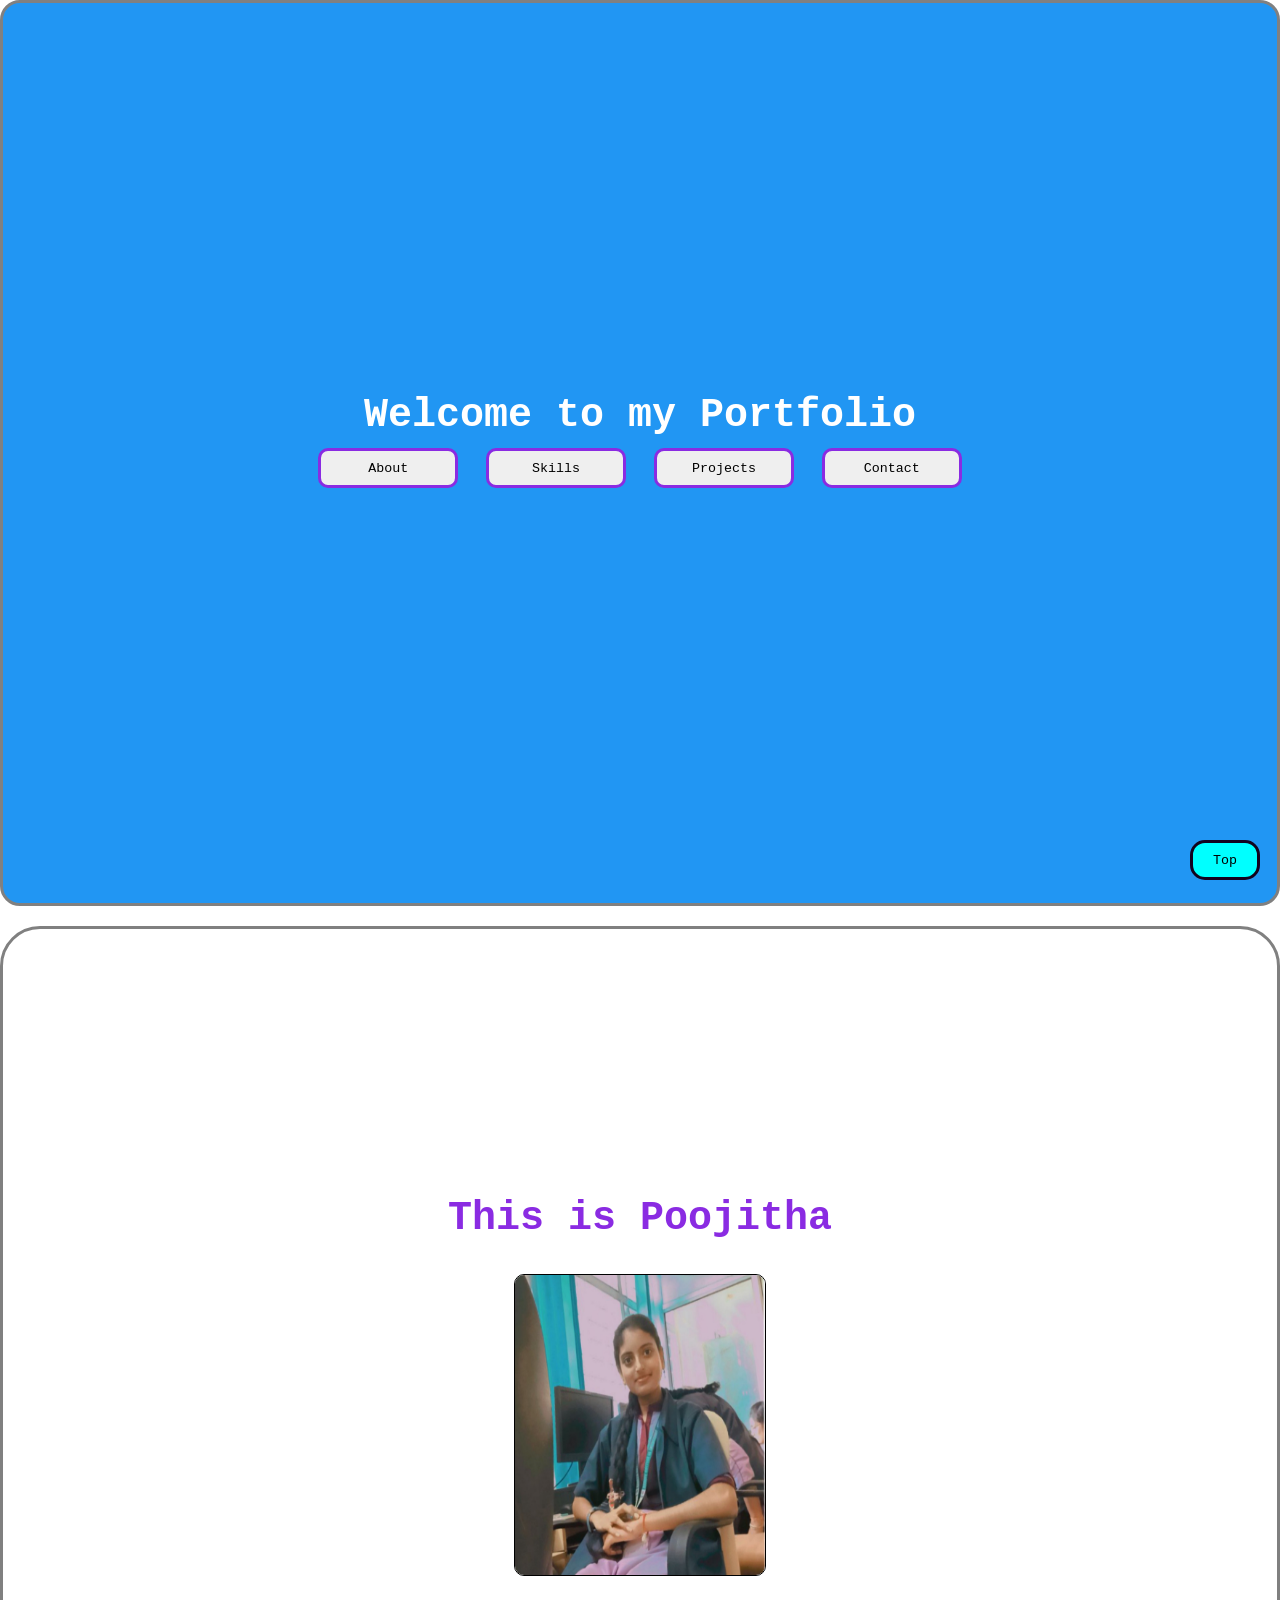
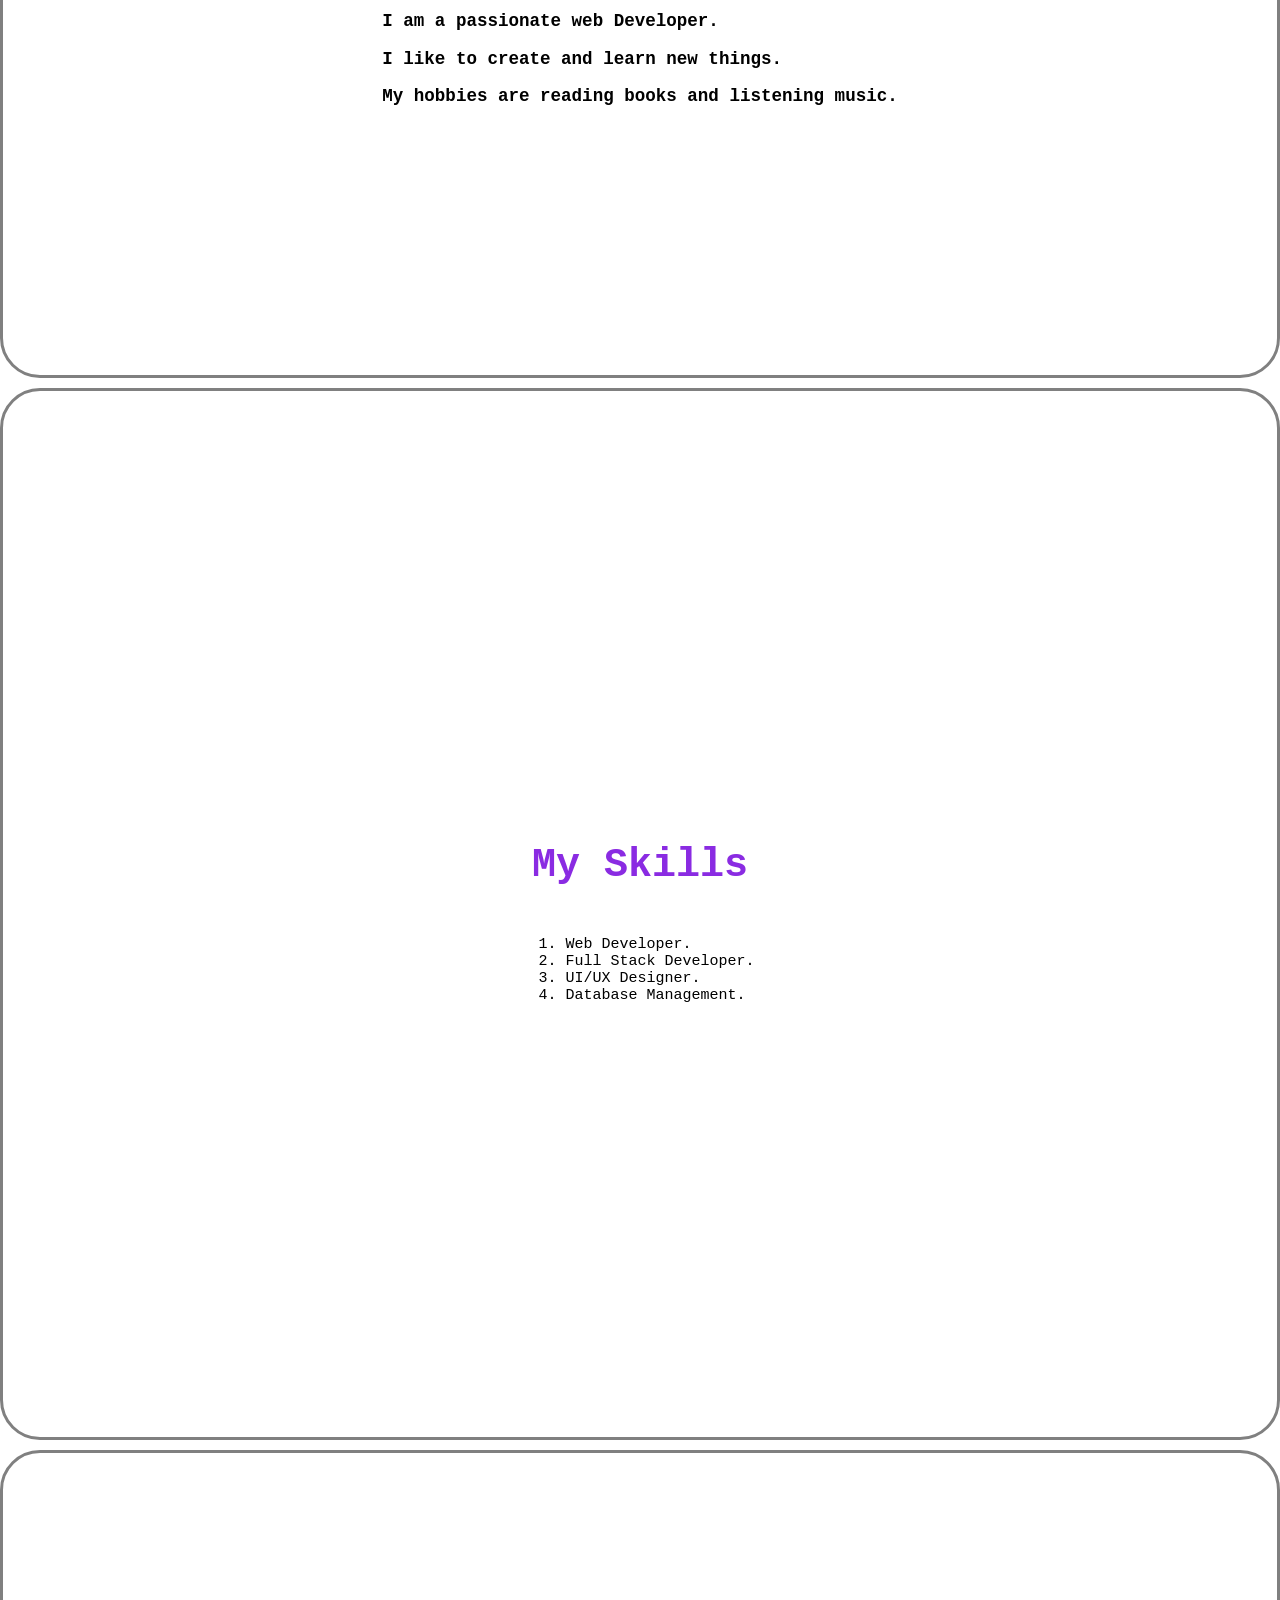
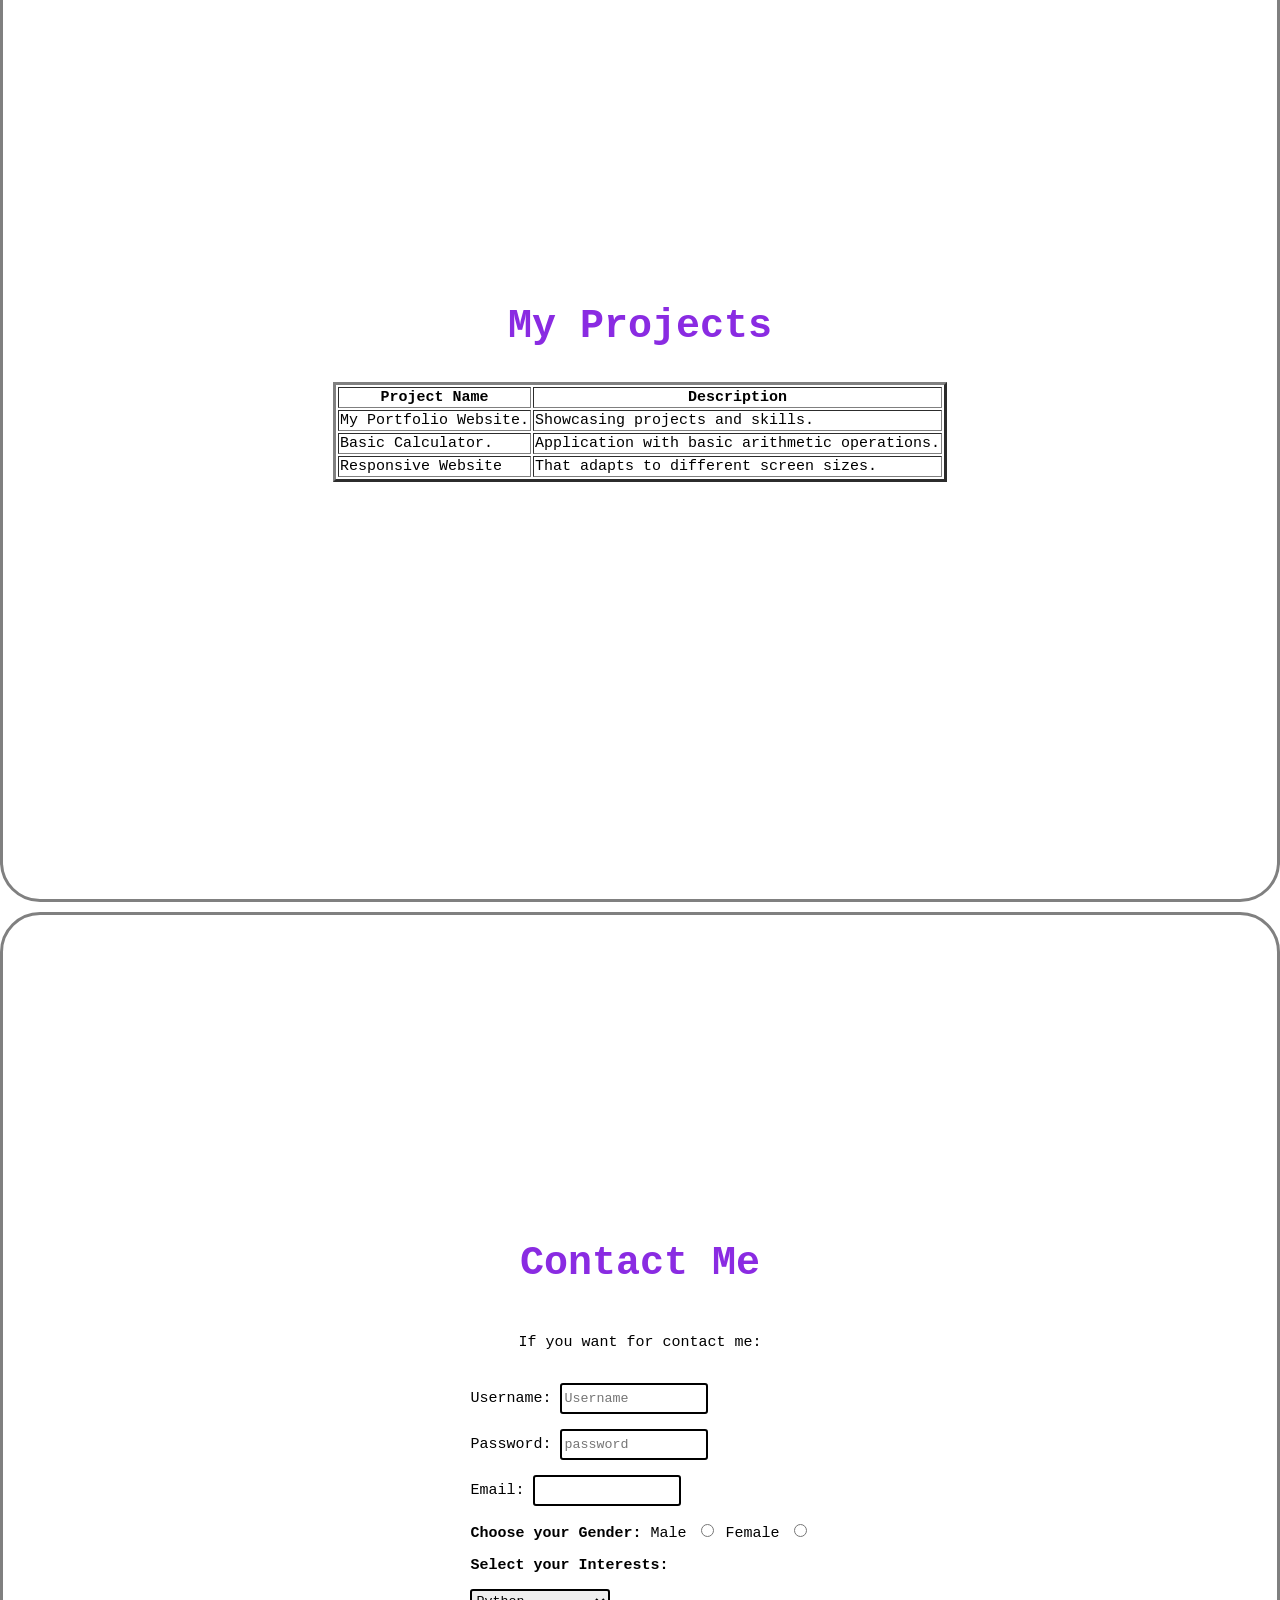
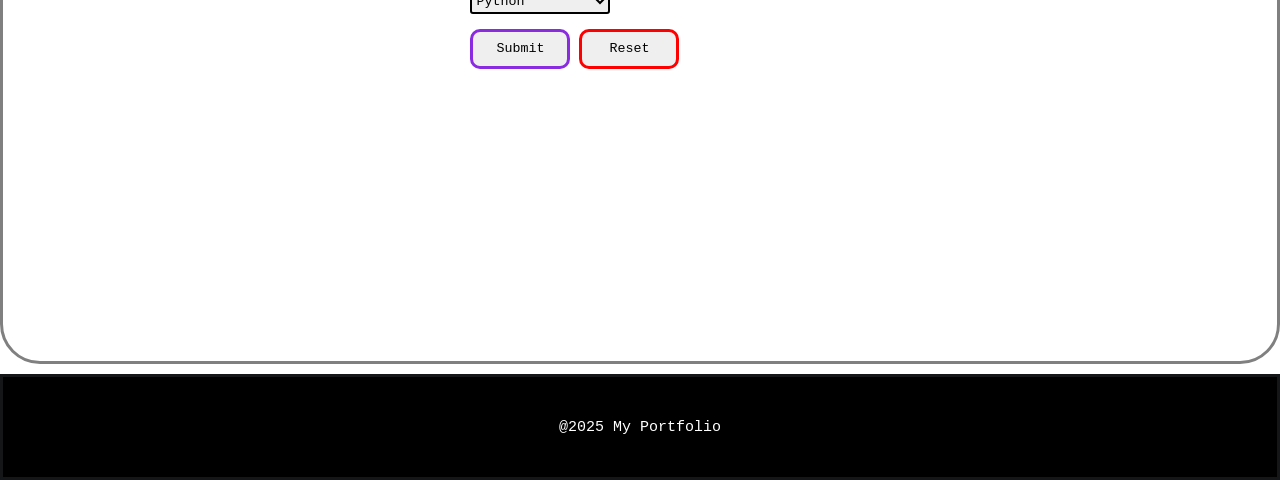
<file: index.html>
<!DOCTYPE HTML>
<html>
    <head>
        <title>My Portfolio</title>
        <link rel="stylesheet" href="styles.css">
    </head>

    <body>
     <main>
        <header>
                <h1>Welcome to my Portfolio</h1>
        <div>
        <a href="#about me">
          <button class="button">
              About
          </button>
        </a>
        <a href="#skills">
          <button class="button">
              Skills
          </button>
        </a>
        <a href="#Projects">
           <button class="button">
              Projects
           </button>
        </a>
        <a href="#Contact Form">
            <button class="button">
                Contact
            </button>
        </a>
        </div>
        </header>
    <section id="about me">

        
        <h1>This is Poojitha</h1>
        <img src="My.jpg" alt="My Photo">
        <h3>
            <p>I am a passionate web Developer.</p>
        <p>I like to create and learn new things.</p>
        <p>My hobbies are reading books and listening music.</p>
        </h3>
    </section>
    <section id="skills">
        <h1>My Skills</h1>
         <ol>
            <li>Web Developer.</li>
            <li>Full Stack Developer.</li>
            <li>UI/UX Designer.</li>
            <li>Database Management.</li>
        </ol>
    </section>
    <section id="Projects">
        <h1>My Projects</h1>
          <table border="3">
            <tr>
                <th>Project Name</th>
                <th>Description</th>
            </tr>
            <tr>
                <td>My Portfolio Website.</td>
                <td>Showcasing projects and skills.</td>
            </tr>
            <tr>
                <td>Basic Calculator.</td>
                <td>Application with basic arithmetic operations.</td>
            </tr>
            <tr>
                <td>Responsive Website</td>
                <td>That adapts to different screen sizes.</td>
            </tr>
          </table>
    </section>

    <section id="Contact Form">
        <h1>Contact Me</h1>
         <p>If you want for contact me:</p><br>
     <form action="">
        <div>
        <label for="Username">Username:</label>
        <input class="input" type="text" placeholder="Username">
        </div>
        <div>
        <label for="password">Password:</label>
        <input class="input" type="password" placeholder="password">
        </div>
        <div>
        <label for="Email">Email:</label>
        <input class="input" type="email">
        </div>
        <div>
        <b>Choose your Gender:</b>
        <label for="Male">Male</label>
        <input type="radio" id="Male" value="male">
        <label for="Female">Female</label>
        <input type="radio" id="Female" value="female">
        </div>
        <div>
        <b>Select your Interests:</b>
        </div>
        <div>
        <select class="input">
           <option>Python</option>
           <option>Java</option>
           <option>c++</option>
        </select>
        </div>
     <button class="submit">Submit</button>
     <button class="reset">Reset</button>


     </form>
   </section>
 </main>
 <a href="">
 <button class="top">Top</button></a>
<footer>
    <p>@2025 My Portfolio</p>
     

</footer>
 </body>
</html>
</file>
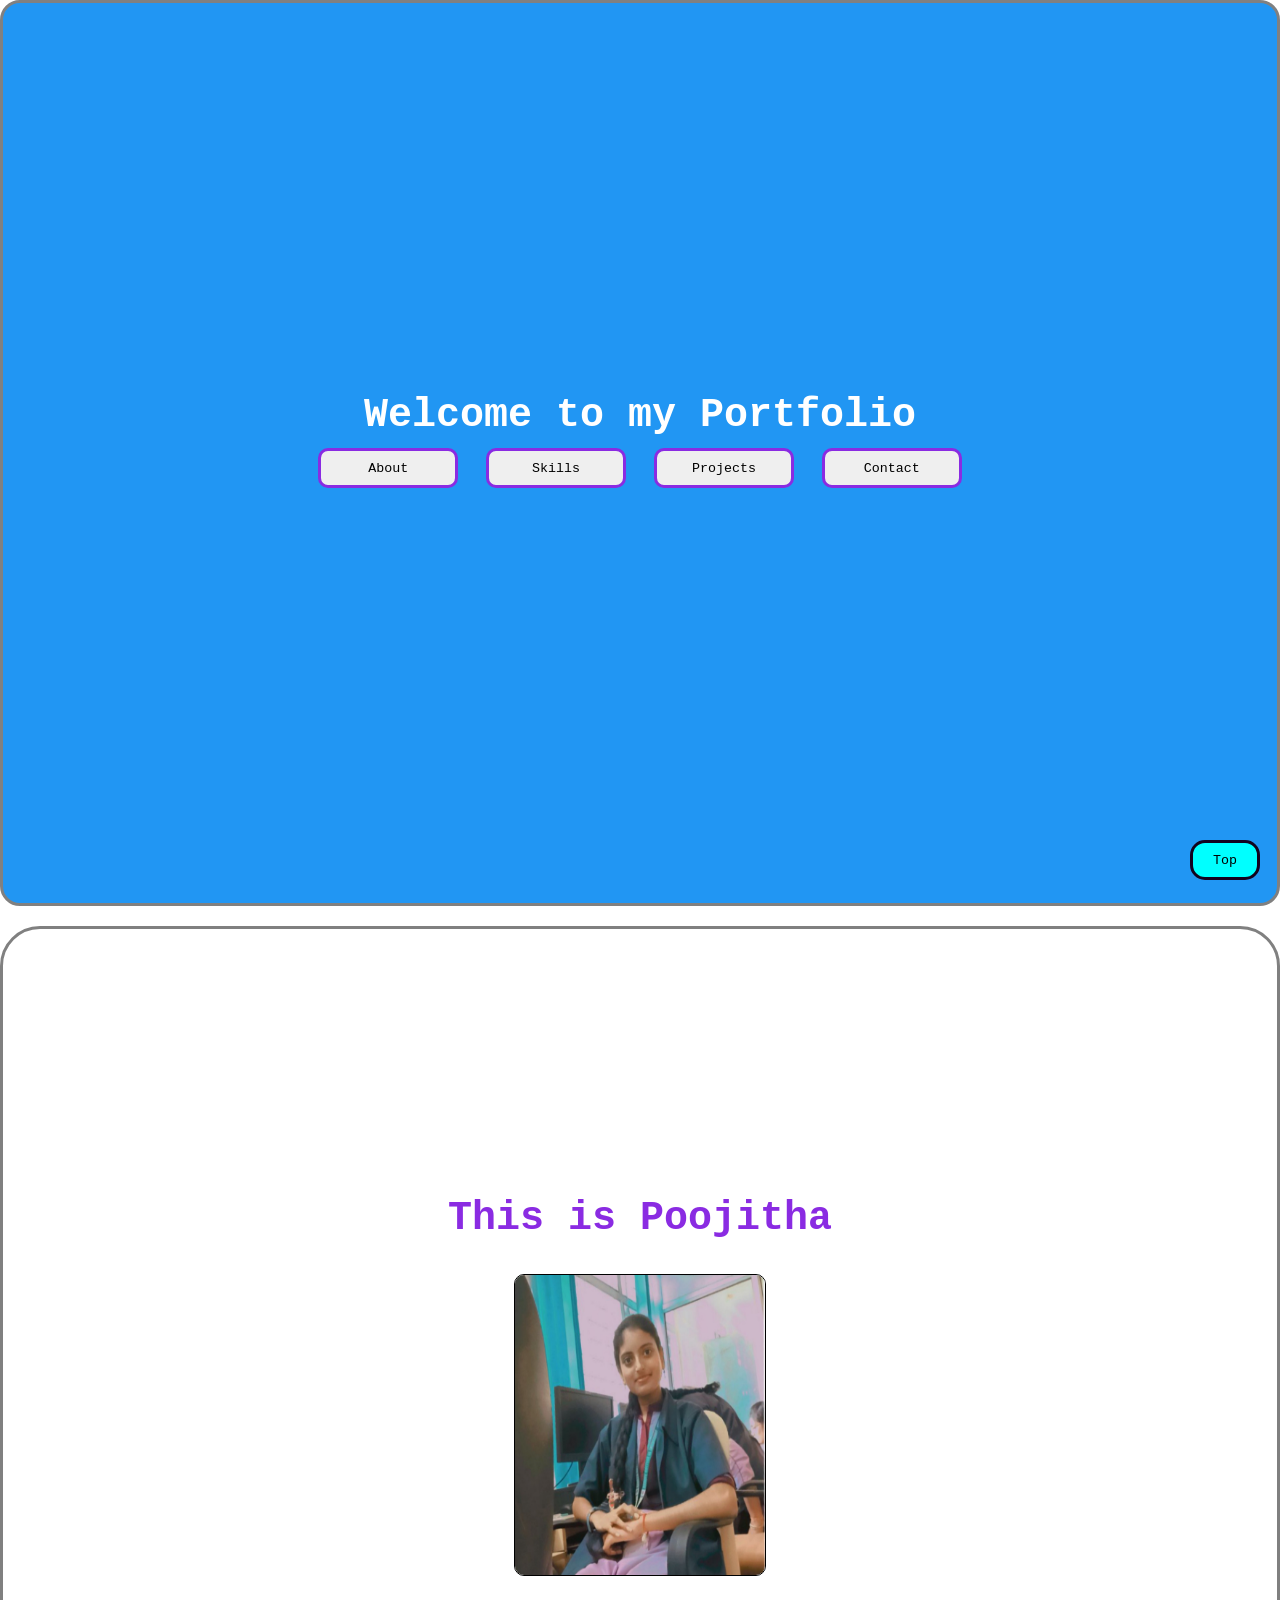
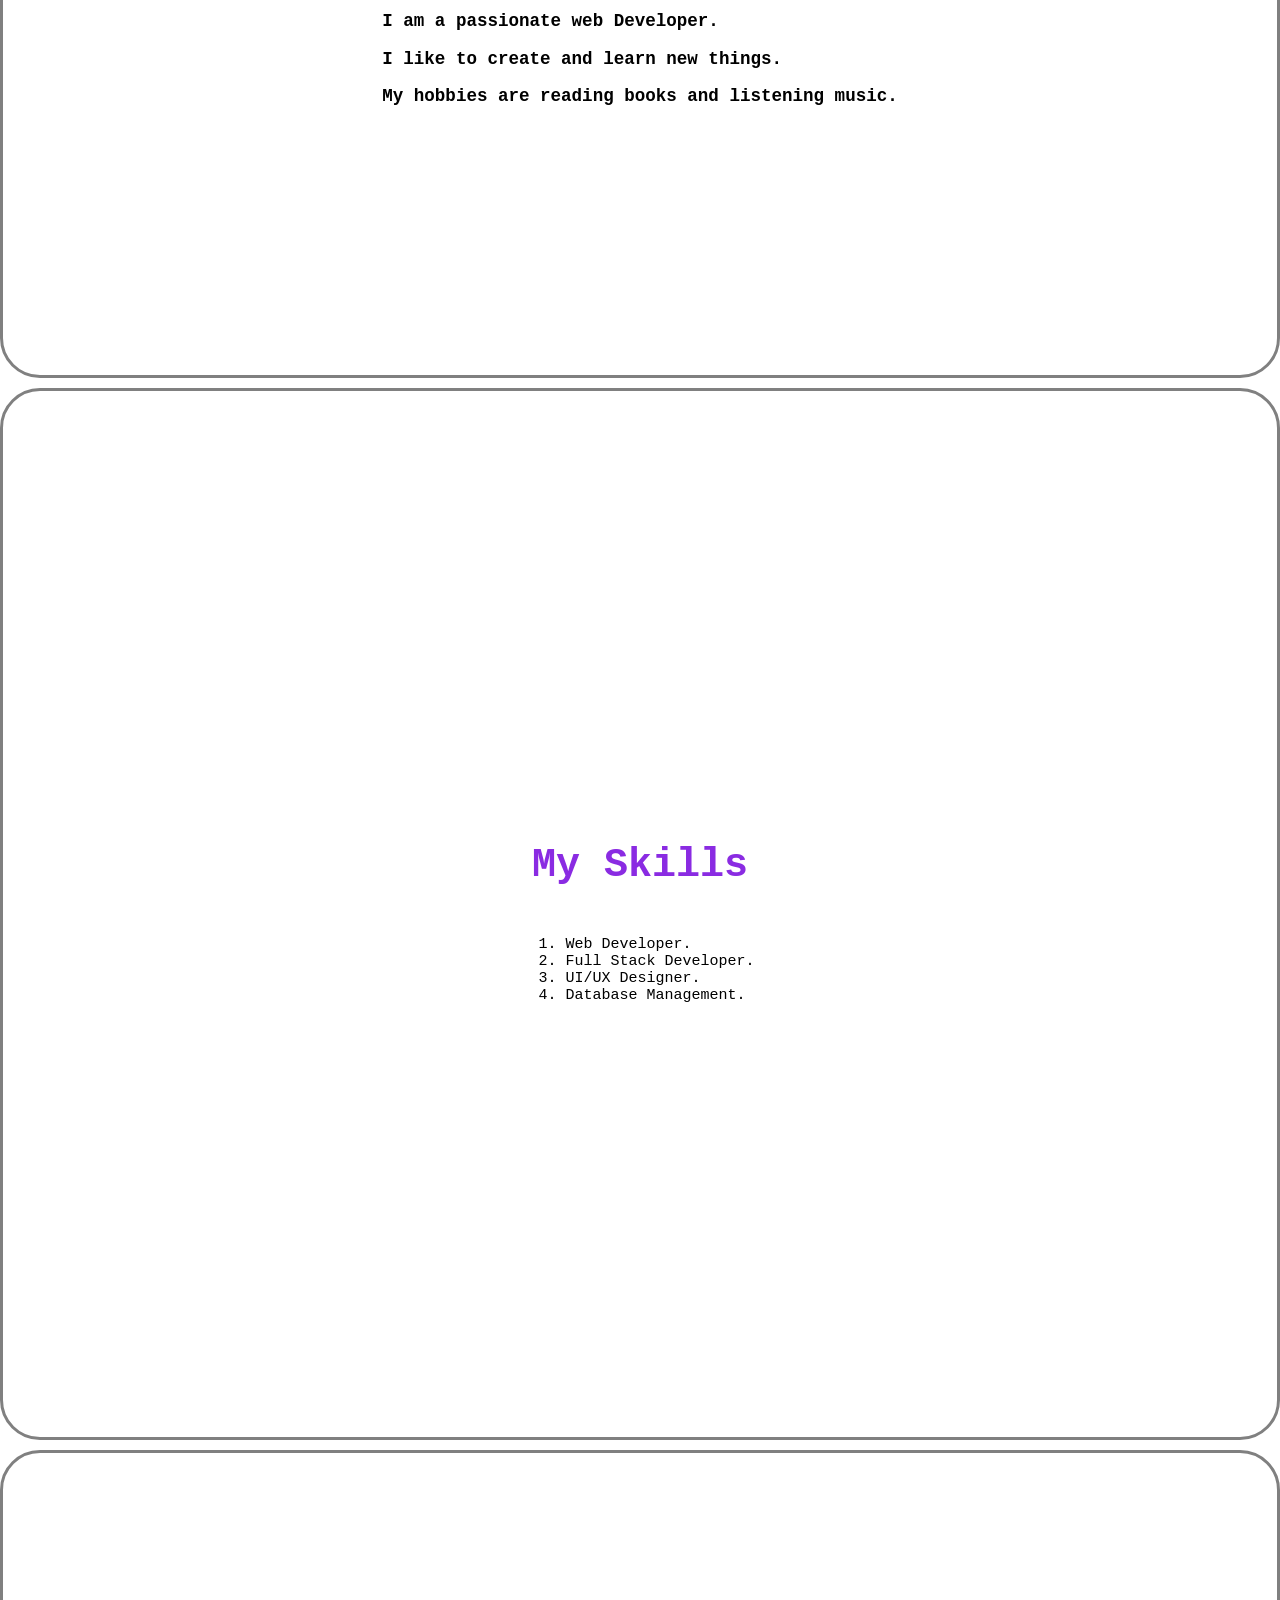
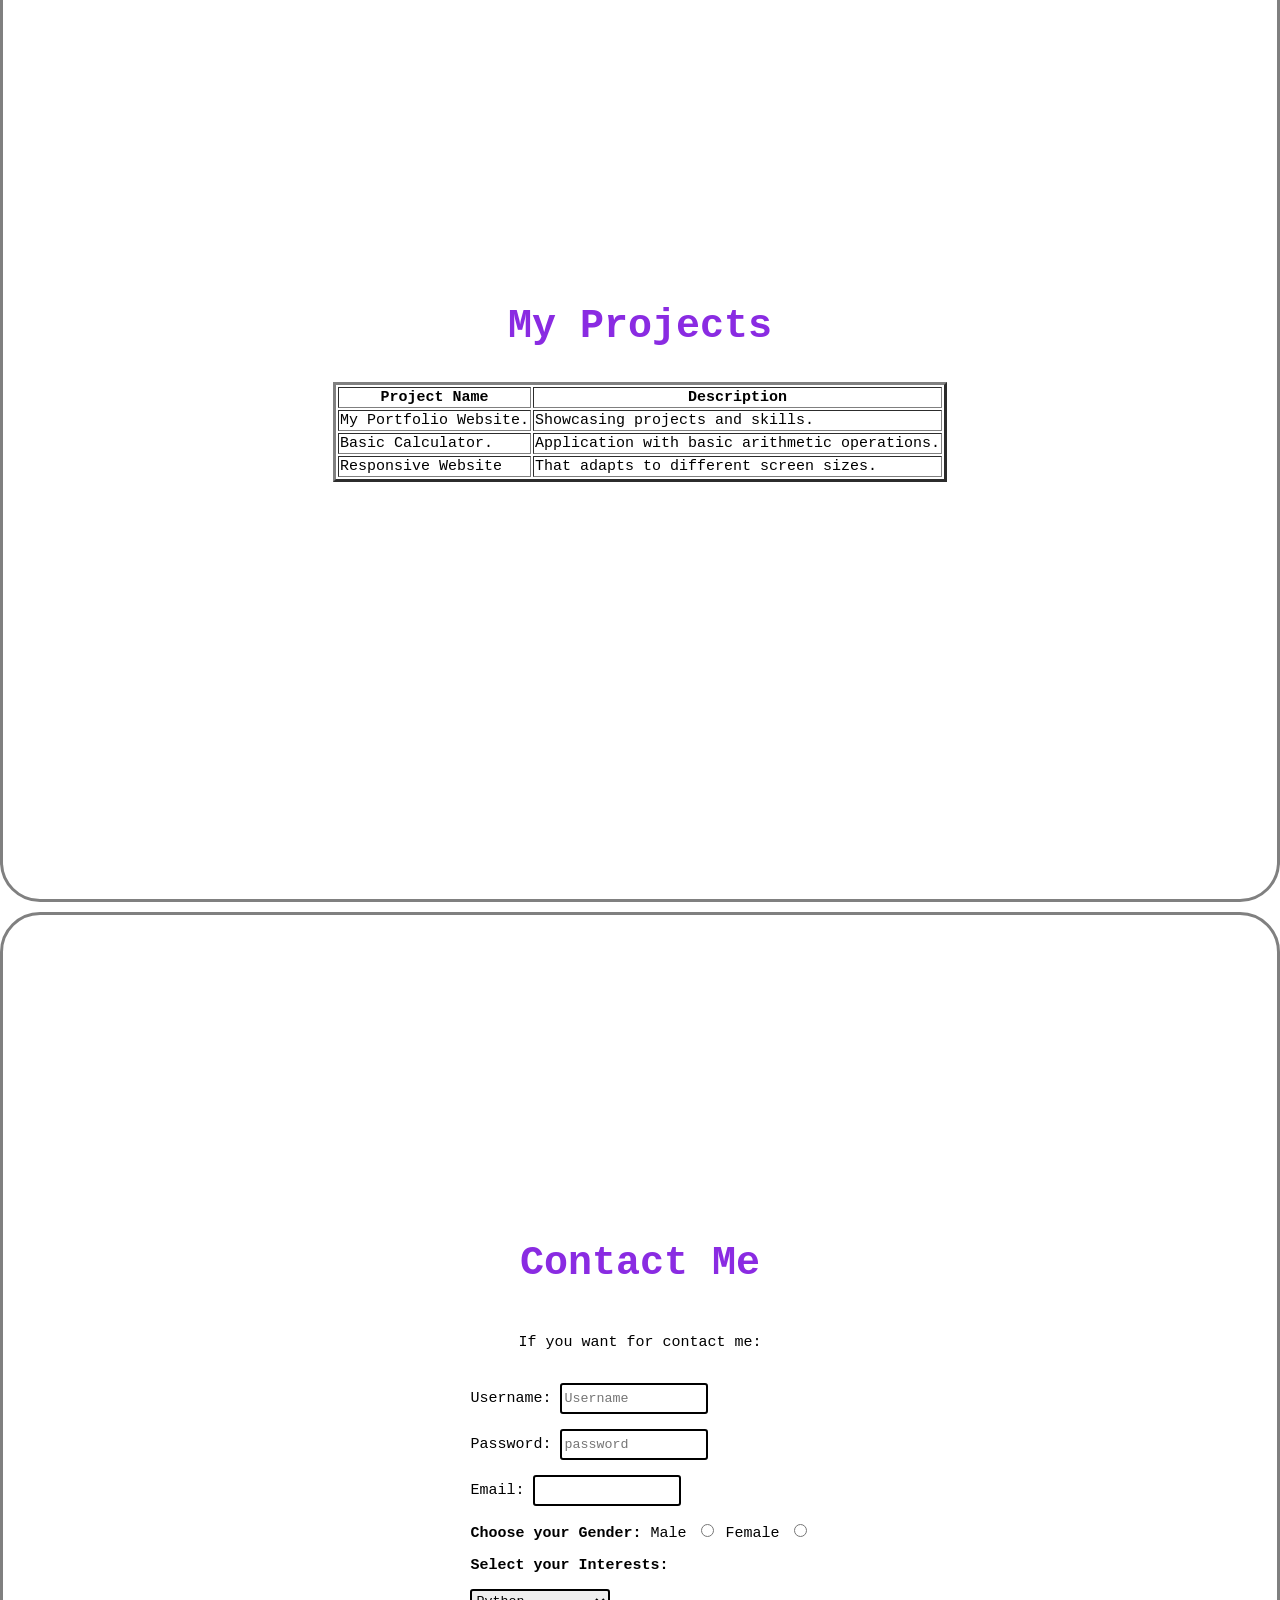
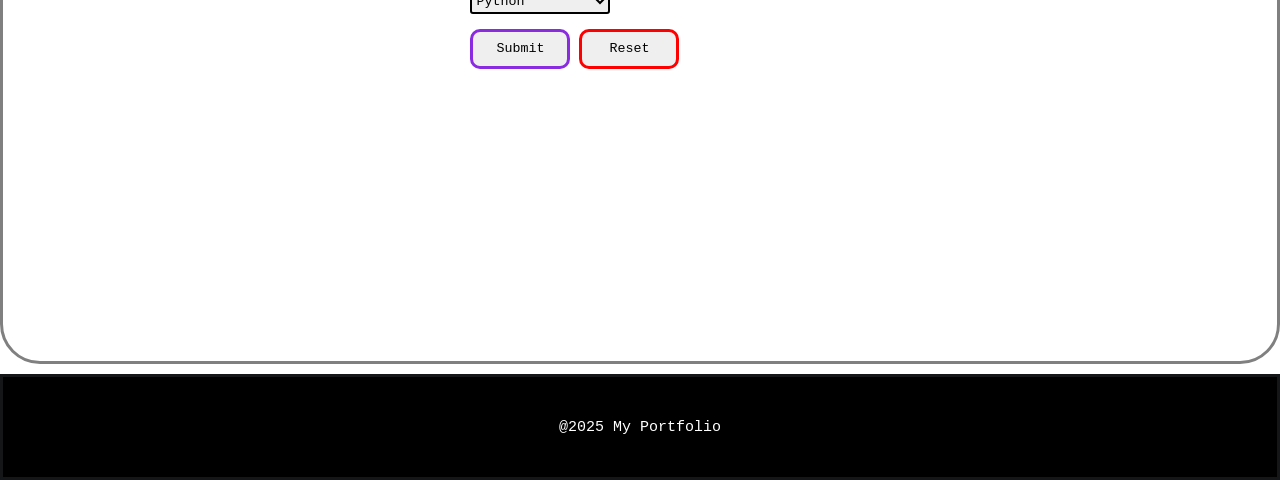
<file: mefinal Portfolio.html>
<!DOCTYPE HTML>
<html>
    <head>
        <title>My Portfolio</title>
        <link rel="stylesheet" href="styles.css">
    </head>

    <body>
     <main>
        <header>
                <h1>Welcome to my Portfolio</h1>
        <div>
        <a href="#about me">
          <button class="button">
              About
          </button>
        </a>
        <a href="#skills">
          <button class="button">
              Skills
          </button>
        </a>
        <a href="#Projects">
           <button class="button">
              Projects
           </button>
        </a>
        <a href="#Contact Form">
            <button class="button">
                Contact
            </button>
        </a>
        </div>
        </header>
    <section id="about me">

        
        <h1>This is Poojitha</h1>
        <img src="My.jpg" alt="My Photo">
        <h3>
            <p>I am a passionate web Developer.</p>
        <p>I like to create and learn new things.</p>
        <p>My hobbies are reading books and listening music.</p>
        </h3>
    </section>
    <section id="skills">
        <h1>My Skills</h1>
         <ol>
            <li>Web Developer.</li>
            <li>Full Stack Developer.</li>
            <li>UI/UX Designer.</li>
            <li>Database Management.</li>
        </ol>
    </section>
    <section id="Projects">
        <h1>My Projects</h1>
          <table border="3">
            <tr>
                <th>Project Name</th>
                <th>Description</th>
            </tr>
            <tr>
                <td>My Portfolio Website.</td>
                <td>Showcasing projects and skills.</td>
            </tr>
            <tr>
                <td>Basic Calculator.</td>
                <td>Application with basic arithmetic operations.</td>
            </tr>
            <tr>
                <td>Responsive Website</td>
                <td>That adapts to different screen sizes.</td>
            </tr>
          </table>
    </section>

    <section id="Contact Form">
        <h1>Contact Me</h1>
         <p>If you want for contact me:</p><br>
     <form action="">
        <div>
        <label for="Username">Username:</label>
        <input class="input" type="text" placeholder="Username">
        </div>
        <div>
        <label for="password">Password:</label>
        <input class="input" type="password" placeholder="password">
        </div>
        <div>
        <label for="Email">Email:</label>
        <input class="input" type="email">
        </div>
        <div>
        <b>Choose your Gender:</b>
        <label for="Male">Male</label>
        <input type="radio" id="Male" value="male">
        <label for="Female">Female</label>
        <input type="radio" id="Female" value="female">
        </div>
        <div>
        <b>Select your Interests:</b>
        </div>
        <div>
        <select class="input">
           <option>Python</option>
           <option>Java</option>
           <option>c++</option>
        </select>
        </div>
     <button class="submit">Submit</button>
     <button class="reset">Reset</button>


     </form>
   </section>
 </main>
 <a href="">
 <button class="top">Top</button></a>
<footer>
    <p>@2025 My Portfolio</p>
     

</footer>
 </body>
</html>
</file>
<file: styles.css>
*{
font-family:monospace;

}
body{
    margin:0;
}
header{
     background-color: #2196F3;
    color:white;
     height:100vh;
     margin-bottom:20px;
     border-radius:20px;
     border:gray 3px solid;
     display:flex;
     flex-direction:column;
     justify-content:center;
     align-items:center;
}
h1{
    font-size: 40px;
    color:blueviolet;
    

}

header h1{
    color:white;
    margin:0;
}
.button{
     height:40px;
     width:140px;
     border:3px solid blueviolet;
     color:black;
     margin:10px;
     border-radius:10px;

}

.button:hover{
    background-color:blueviolet;
    color:rgb(3, 39, 51);
    cursor:pointer;

}
img{
   height: 300px;
   width : 250px;
   border:black 1px solid;
    border-radius:10px;

}
section{
    
    height:94vh;
    border: 3px solid gray;
    border-radius:40px;
    font-size:15px;
    margin-bottom:10px;
    display:flex;
     flex-direction:column;
     justify-content:center;
     align-items:center;
     padding:100px;
}
.submit{
    height:40px;
    width:100px;
    border:3px solid blueviolet;
    border-radius:10px;
    cursor:pointer;
}
.submit:hover{
    height:40px;
     width:140px;
    
     background-color: blueviolet;
     border-radius:10px;


}

.reset{
    height:40px;
    width:100px;
    border:3px solid rgb(300, 0,0);
    border-radius:10px;
    

}
.reset:hover{
    height:40px;
     width:140px;

     background-color: rgb(100,0,0);
        border-radius:10px;
        
}
.input{
    border-radius: 3px;
    height:25px;
    width:140px;
    border:2px solid black;
}
footer{
    height: 100px;
    background-color:black;
    color:white;
    font-size:15px;
    text-align: middle;
    border:#141618 3px solid;
    display:flex;
     flex-direction:column;
     justify-content:center;
     align-items:center;
}
a{
    text-decoration:none;
}
.top{
    height:40px;
    width:70px;
    border-radius:15px;
    position:fixed;
    border:3px solid rgb(18, 3, 31);
    background-color: aqua;
    bottom:20px;
    right:20px;

}
div{
    margin-bottom:15px;
}
.top:hover{
    background-color:blueviolet;
    color:black;
    cursor:pointer;
}
</file>
